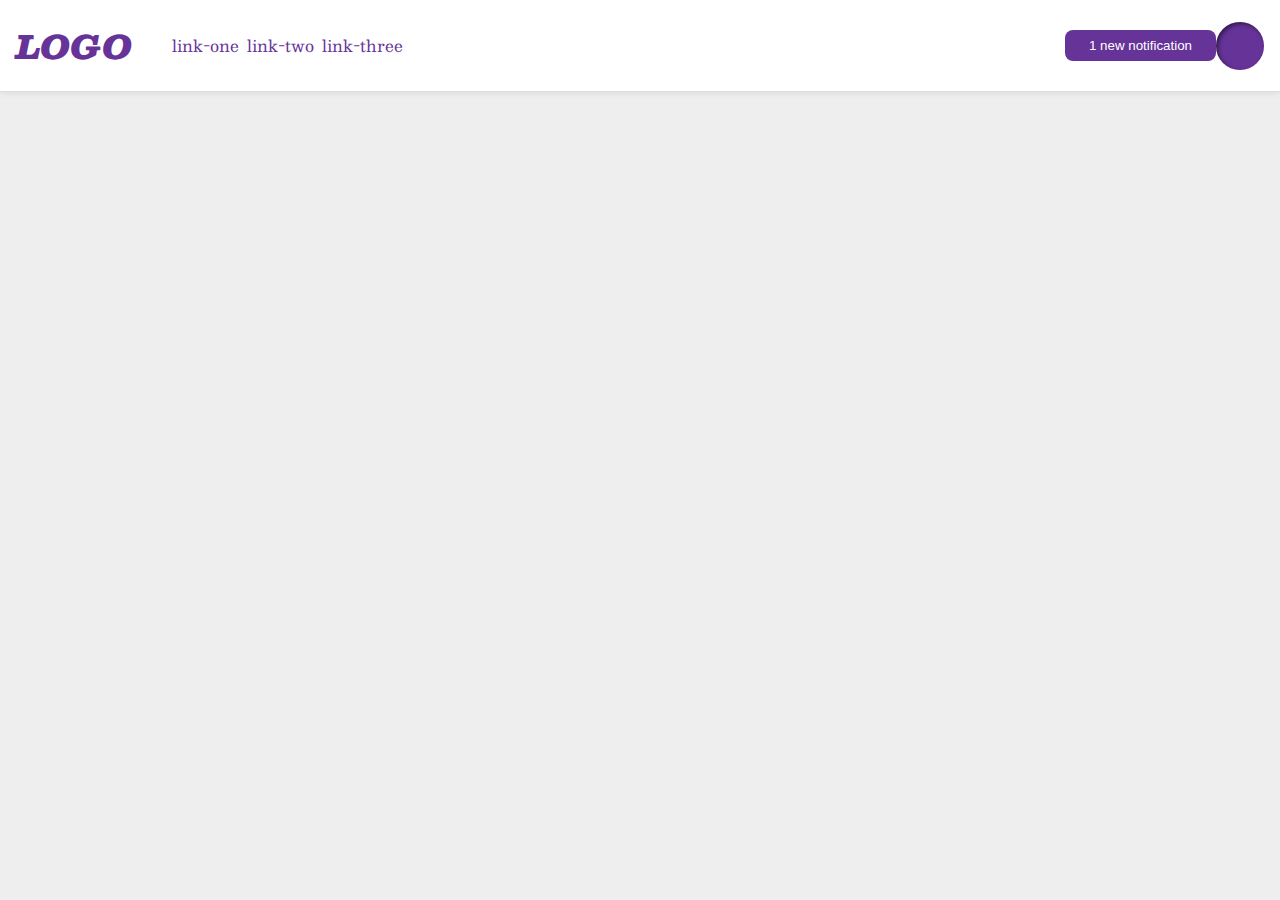
<file: flex/03-flex-header-2/index.html>
<!DOCTYPE html>
<html lang="en">
  <head>
    <meta charset="UTF-8">
    <meta http-equiv="X-UA-Compatible" content="IE=edge">
    <meta name="viewport" content="width=device-width, initial-scale=1.0">
    <title>Flex Header 2</title>
    <link rel="stylesheet" href="style.css">
  </head>
  <body>
    <div class="header">
      <div class="left">
        <div class="logo">
          LOGO
        </div>
        <ul class="links">
          <li><a href="google.com">link-one</a></li>
          <li><a href="google.com">link-two</a></li>
          <li><a href="google.com">link-three</a></li>
        </ul>
      </div>
      <div class="right">
        <button class="notifications">
          1 new notification
        </button>
        <div class="profile-image"></div>
      </div>
      
    </div>
  </body>
</html>
</file>
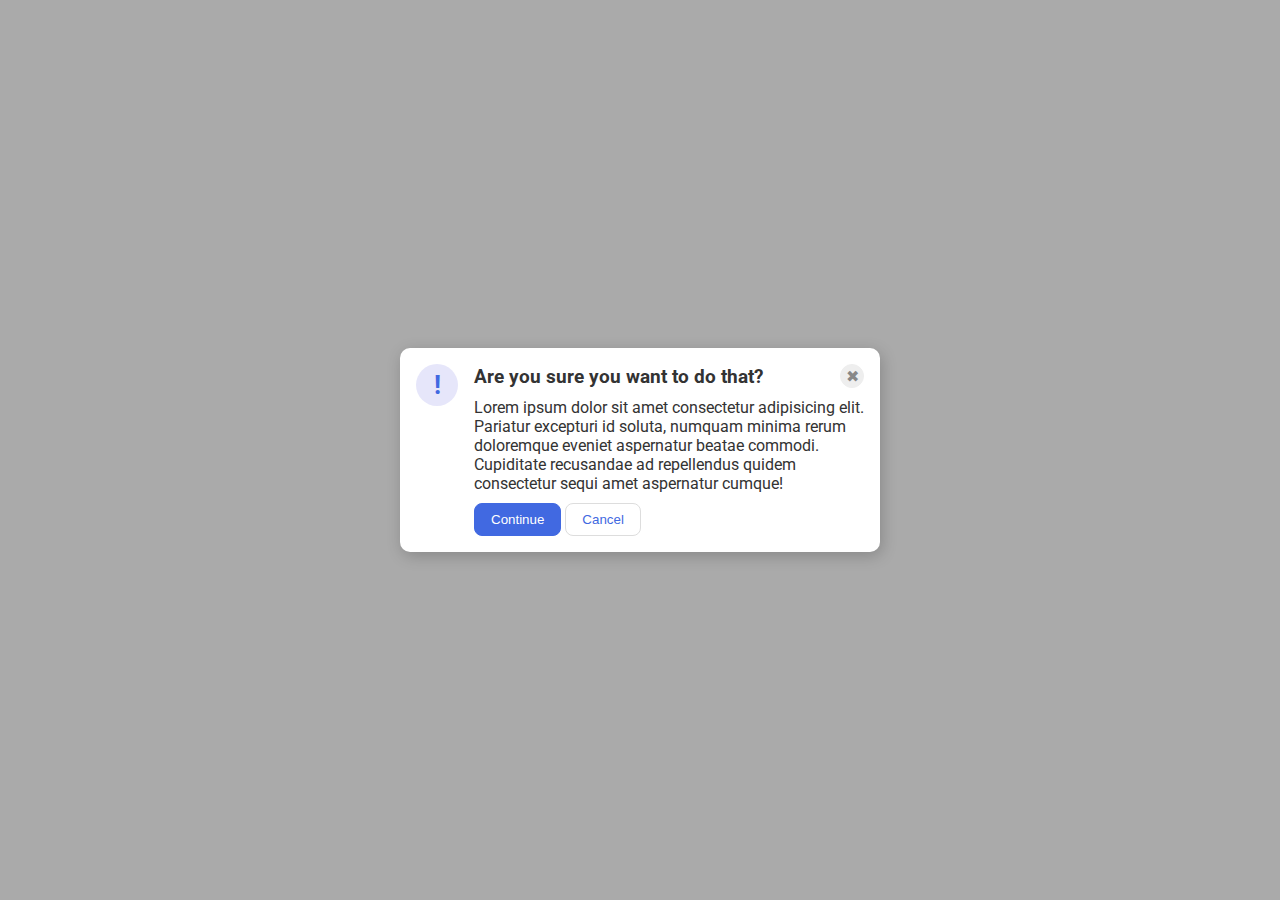
<file: flex/05-flex-modal/index.html>
<!DOCTYPE html>
<html lang="en">
  <head>
    <meta charset="UTF-8">
    <meta http-equiv="X-UA-Compatible" content="IE=edge">
    <meta name="viewport" content="width=device-width, initial-scale=1.0">
    <link rel="stylesheet" href="style.css">
    <title>Modal</title>
  </head>
  <body>
    <div class="modal">
      <div class="left">
        <div class="icon">!</div>
      </div>
      
      <div class="right">
        <div class="top">
          <div class="header">Are you sure you want to do that?</div>
          <button class="close-button">✖</button>
        </div>
        
        <div class="text">Lorem ipsum dolor sit amet consectetur adipisicing elit. Pariatur excepturi id soluta, numquam minima rerum doloremque eveniet aspernatur beatae commodi. Cupiditate recusandae ad repellendus quidem consectetur sequi amet aspernatur cumque!</div>
        <div class="bottom">
          <button class="continue">Continue</button>
          <button class="cancel">Cancel</button>
        </div>
      </div>
    </div>
  </body>
</html>
</file>
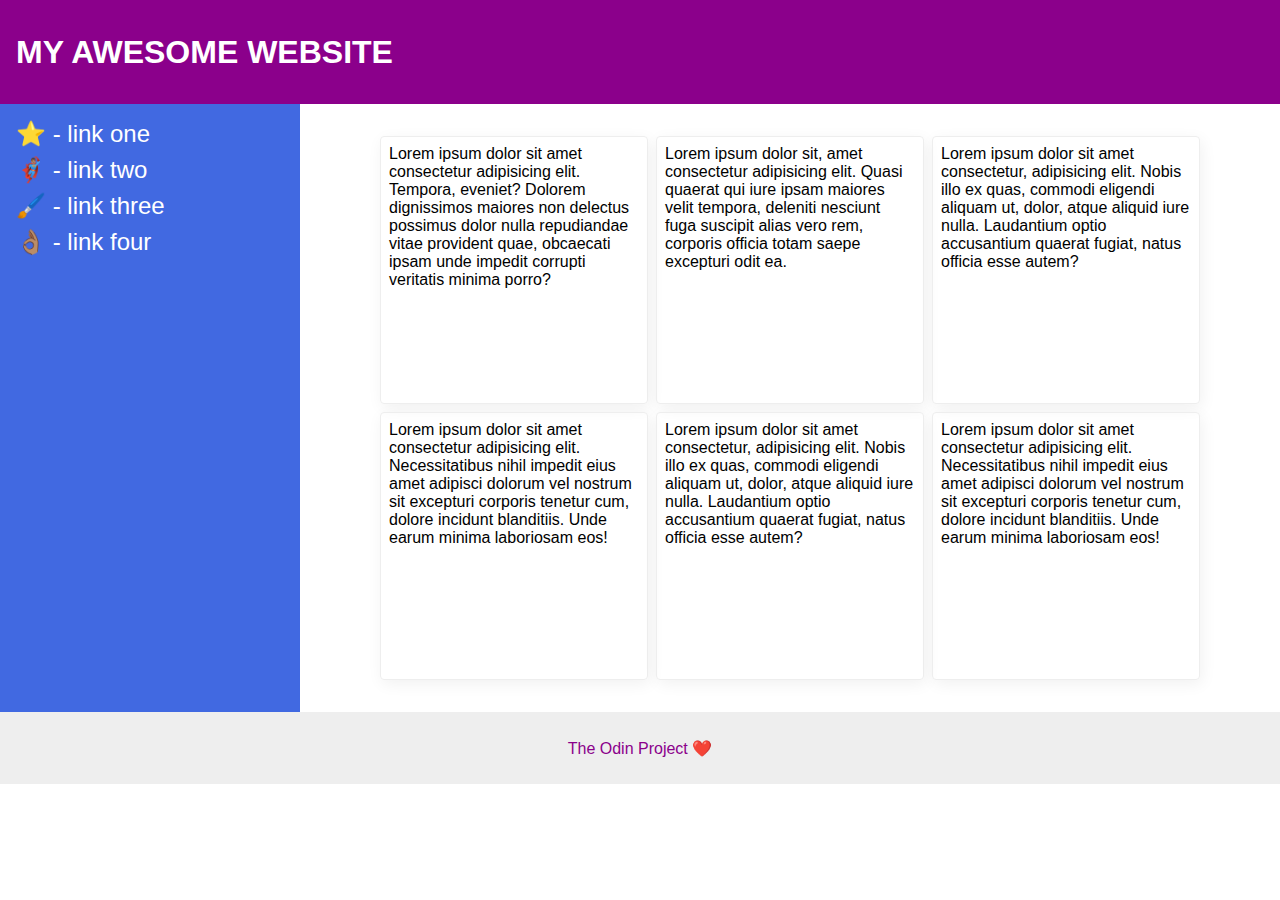
<file: flex/07-flex-layout-2/index.html>
<!DOCTYPE html>
<html lang="en">
  <head>
    <meta charset="UTF-8">
    <meta http-equiv="X-UA-Compatible" content="IE=edge">
    <meta name="viewport" content="width=device-width, initial-scale=1.0">
    <title>The Holy Grail</title>
    <link rel="stylesheet" href="style.css">
  </head>
  <body>
    <div class="header">
      MY AWESOME WEBSITE
    </div>
    
    <div class="middle">
      <div class="sidebar">
        <ul>
          <li><a href="#">⭐ - link one</a></li>
          <li><a href="#">🦸🏽‍♂️ - link two</a></li>
          <li><a href="#">🖌️ - link three</a></li>
          <li><a href="#">👌🏽 - link four</a></li>
        </ul>
      </div>
      
      <div class="cards">
        <div class="card">Lorem ipsum dolor sit amet consectetur adipisicing elit. Tempora, eveniet? Dolorem dignissimos maiores non delectus possimus dolor nulla repudiandae vitae provident quae, obcaecati ipsam unde impedit corrupti veritatis minima porro?</div>
        <div class="card">Lorem ipsum dolor sit, amet consectetur adipisicing elit. Quasi quaerat qui iure ipsam maiores velit tempora, deleniti nesciunt fuga suscipit alias vero rem, corporis officia totam saepe excepturi odit ea.</div>
        <div class="card">Lorem ipsum dolor sit amet consectetur, adipisicing elit. Nobis illo ex quas, commodi eligendi aliquam ut, dolor, atque aliquid iure nulla. Laudantium optio accusantium quaerat fugiat, natus officia esse autem?</div>
        <div class="card">Lorem ipsum dolor sit amet consectetur adipisicing elit. Necessitatibus nihil impedit eius amet adipisci dolorum vel nostrum sit excepturi corporis tenetur cum, dolore incidunt blanditiis. Unde earum minima laboriosam eos!</div>
        <div class="card">Lorem ipsum dolor sit amet consectetur, adipisicing elit. Nobis illo ex quas, commodi eligendi aliquam ut, dolor, atque aliquid iure nulla. Laudantium optio accusantium quaerat fugiat, natus officia esse autem?</div>
        <div class="card">Lorem ipsum dolor sit amet consectetur adipisicing elit. Necessitatibus nihil impedit eius amet adipisci dolorum vel nostrum sit excepturi corporis tenetur cum, dolore incidunt blanditiis. Unde earum minima laboriosam eos!</div>
      </div>
    </div>
    
    <div class="footer">
      The Odin Project ❤️
    </div>
  </body>
</html>
</file>
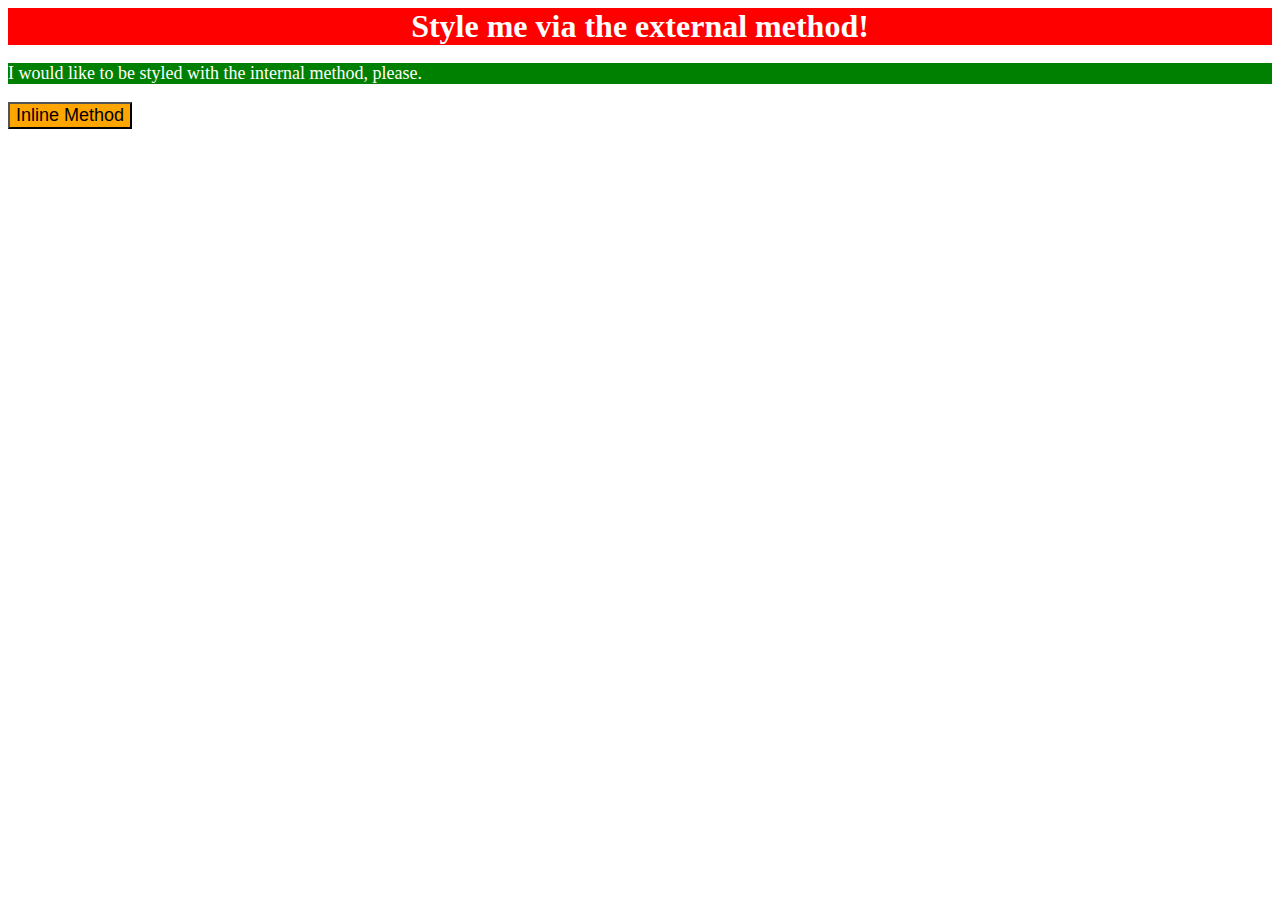
<file: foundations/01-css-methods/index.html>
<!DOCTYPE html>
<html lang="en">
  <head>
    <meta charset="UTF-8">
    <meta http-equiv="X-UA-Compatible" content="IE=edge">
    <meta name="viewport" content="width=device-width, initial-scale=1.0">
    <title>Methods for Adding CSS</title>
    <style>
      p {
        background-color: green;
        color: white;
        font-size: 18px;
      }
    </style>
    <link rel="stylesheet" href="style.css">
  </head>
  <body>
    <div>Style me via the external method!</div>
    <p>I would like to be styled with the internal method, please.</p>
    <button style="background-color: orange; font-size: 18px;">Inline Method</button>
  </body>
</html>
</file>
<file: flex/03-flex-header-2/style.css>
/* this is some magical font-importing.  
you'll learn about it later. */
@import url('https://fonts.googleapis.com/css2?family=Besley:ital,wght@0,400;1,900&display=swap');

body {
  margin: 0;
  background: #eee;
  font-family: Besley, serif;
}

.header {
  background: white;
  border-bottom: 1px solid #ddd;
  box-shadow: 0 0 8px rgba(0,0,0,.1);

  display: flex;
  align-items: center;
  justify-content: space-between;
  padding: 8px;

}

.left {
  display: flex;
  align-items: center;
  /* justify-content: space-evenly; */
  margin: 8px;
}


.right {
  display: flex;
  align-items: center;
  margin: 8px;
}

.profile-image {
  background: rebeccapurple;
  box-shadow: inset 2px 2px 4px rgba(0,0,0,.5);
  border-radius: 50%;
  width: 48px;
  height: 48px;
}

.logo {
  color: rebeccapurple;
  font-size: 32px;
  font-weight: 900;
  font-style: italic;
}

button {
  border: none;
  border-radius: 8px;
  background: rebeccapurple;
  color: white;
  padding: 8px 24px;
}

a {
  /* this removes the line under our links */
  text-decoration: none;
  color: rebeccapurple;
  /* margin: 8px; */
}

ul {
  list-style-type: none;

  display: flex;
  gap: 8px;
}
</file>
<file: flex/05-flex-modal/style.css>
@import url('https://fonts.googleapis.com/css2?family=Roboto:wght@400;700&display=swap');

html, body {
  height: 100%;
}

body {
  font-family: Roboto, sans-serif;
  margin: 0;
  background: #aaa;
  color: #333;
  /* I'll give you this one for free lol */
  display: flex;
  align-items: center;
  justify-content: center;
}

.modal {
  background: white;
  width: 480px;
  border-radius: 10px;
  box-shadow: 2px 4px 16px rgba(0,0,0,.2);
  
  display: flex;
}

.icon {
  color: royalblue;
  font-size: 26px;
  font-weight: 700;
  background: lavender;
  width: 42px;
  height: 42px;
  border-radius: 50%;
  display: flex;
  align-items: center;
  justify-content: center;
}

.close-button {
  background: #eee;
  border-radius: 50%;
  color: #888;
  font-weight: 400;
  font-size: 16px;
  height: 24px;
  width: 24px;
  display: flex;
  align-items: center;
  justify-content: center;
  border: 1px solid #eee;
  padding: 0;
  
}

button {
  cursor: pointer;
  padding: 8px 16px;
  border-radius: 8px;
}

button.continue {
  background: royalblue;
  border: 1px solid royalblue;
  color: white;
}

button.cancel {
  background: white;
  border: 1px solid #ddd;
  color: royalblue;
}

.left {
  display: flex;
  justify-content: center;
  padding: 16px;
  padding-right: 0;
}

.right {
  display: flex;
  flex-direction: column;
  gap: 10px;
  padding: 16px;
  
}

.top {
  display: flex;
  justify-content: space-between;
  align-items: center;
}

.header {
  font-size: larger;
  font-weight: bold;
}
</file>
<file: flex/07-flex-layout-2/style.css>
body {
  font-family: -apple-system, BlinkMacSystemFont, 'Segoe UI', Roboto, Oxygen, Ubuntu, Cantarell, 'Open Sans', 'Helvetica Neue', sans-serif;
  margin: 0;
  min-height: 100vh;

  display: flex;
  flex-direction: column;
}

.header {
  height: 72px;
  background: darkmagenta;
  color: white;
  display: flex;
  align-items: center;
  font-size: 32px;
  font-weight: 900;
  padding: 16px;
}

.footer {
  height: 72px;
  background: #eee;
  color: darkmagenta;
  display: flex;
  align-items: center;
  justify-content: center;
}

.sidebar {
  width: 300px;
  background: royalblue;
  box-sizing: border-box;

  display: flex;
  flex-direction: column;
  min-width: 300px;
  flex-shrink: 0;
  padding: 16px;
  align-items: start;
  justify-items: start;
}

ul {
  list-style-type: none;
  margin: 0;
  padding: 0;
}

a {
  text-decoration: none;
  color: white;
  font-size: 24px;
}

li {
  margin-bottom: 8px;
}

.card {
  border: 1px solid #eee;
  box-shadow: 2px 4px 16px rgba(0,0,0,.06);
  border-radius: 4px;

  width: 250px;
  height: 250px;
  padding: 8px;
  text-align: left;
}

.middle {
  display: flex;
}

.cards {
  display: flex;
  flex-wrap: wrap;
  justify-content: center;
  padding: 32px;
  gap: 8px;
}
</file>
<file: foundations/01-css-methods/style.css>
div {
    background-color: red;
    font-size: 32px;
    color: white;
    text-align: center;
    font-weight: bold;
}
</file>
